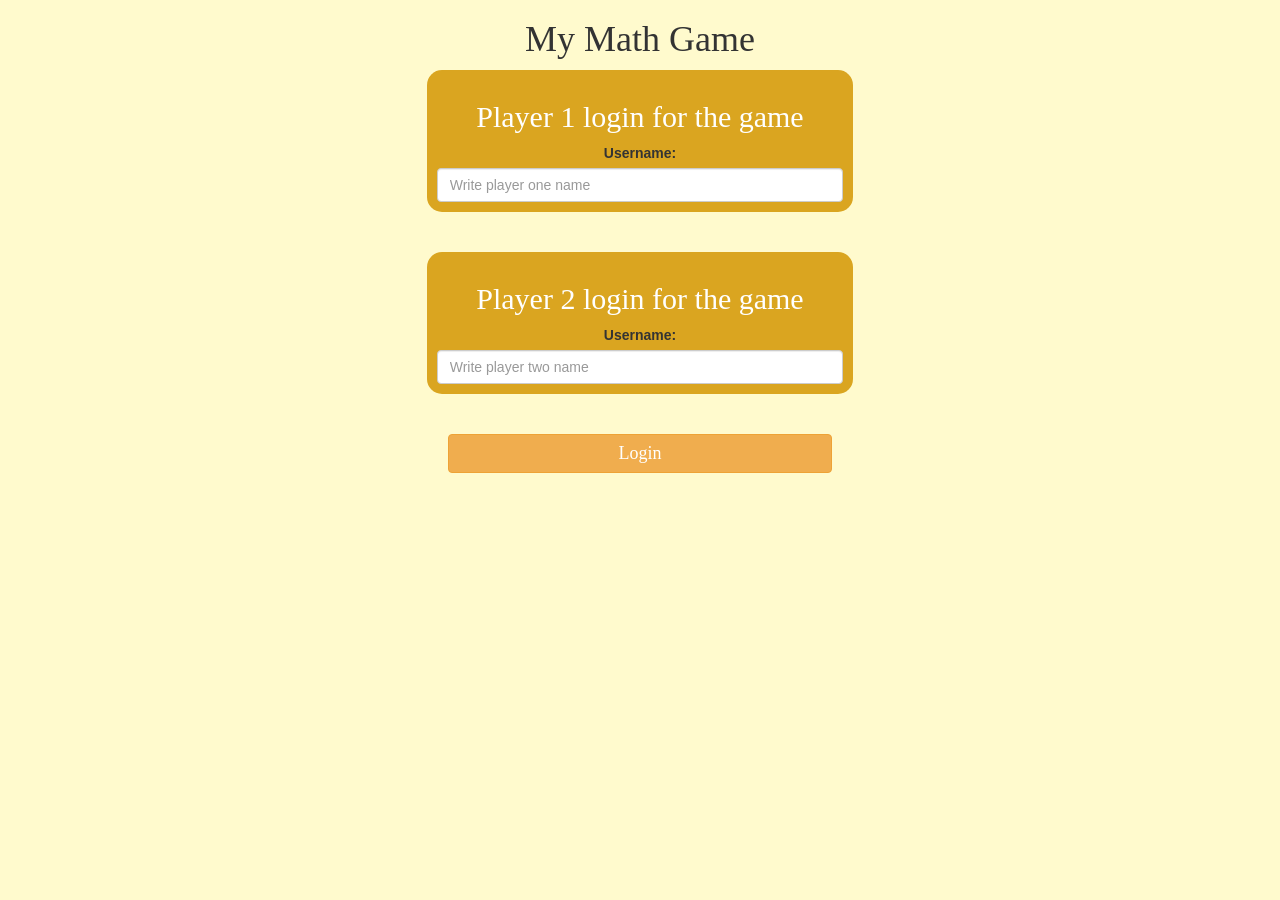
<file: index.html>
<!DOCTYPE html>
<html>
    <head>
        <title>My Math Quiz</title>

        <meta name="viewport" content="width=device-width, initial-scale=1">
        <link rel="stylesheet" href="https://maxcdn.bootstrapcdn.com/bootstrap/3.4.0/css/bootstrap.min.css">
        <script src="https://ajax.googleapis.com/ajax/libs/jquery/3.4.1/jquery.min.js"></script>
        <script src="https://maxcdn.bootstrapcdn.com/bootstrap/3.4.0/js/bootstrap.min.js"></script>
        <link rel="stylesheet" type="text/css" href="style.css">
        <script src="main.js"></script>

    </head>
    <body>
        <center>
            <h1 style="font-family:'Trebuchet MS'">My Math Game</h1>
            <div class="col-lg-4 col-md-4 col-sm-8 col-xs-11" id="player1_login_div">
                <h2 style="color:white; font-family:'Trebuchet MS'">Player 1 login for the game</h2>
                <label>Username:</label>
                <input type="text" class="form-control" id="user_one" placeholder="Write player one name"></input>


            </div>
            <br>
            <br>
            
            
            <div class="col-lg-4 col-md-4 col-sm-8 col-xs-11" id="player2_login_div">
                <h2 style="color:white; font-family:'Trebuchet MS'">Player 2 login for the game</h2>
                <label>Username:</label>
                <input type="text" class="form-control" id="user_two" placeholder="Write player two name"></input>


            </div>

            <br>
            <br>
            <button class="btn btn-warning" onclick="add_user()" style="width:30%;font-family:'Trebuchet MS'; font-size:18px; ">Login</button>


        </center>
        

    </body>


</html>
</file>
<file: style.css>
body
{
	background:lemonchiffon;
}

	#player1_login_div , #player2_login_div
	{
		background:goldenrod;
		padding: 10px;
		float: none;
		border-radius: 15px;
	}


#player1_name , #player2_name
{
	display: inline-block;
	margin-left: 20px;
}
#word
{
	width: 60%;
}
#word_display
{
	letter-spacing: 5px;
}
#output
{
background: white;
border-radius: 10px;
border-top: 10px solid #AA4465;
padding: 10px;
float: none;
text-align: left;
}
</file>
